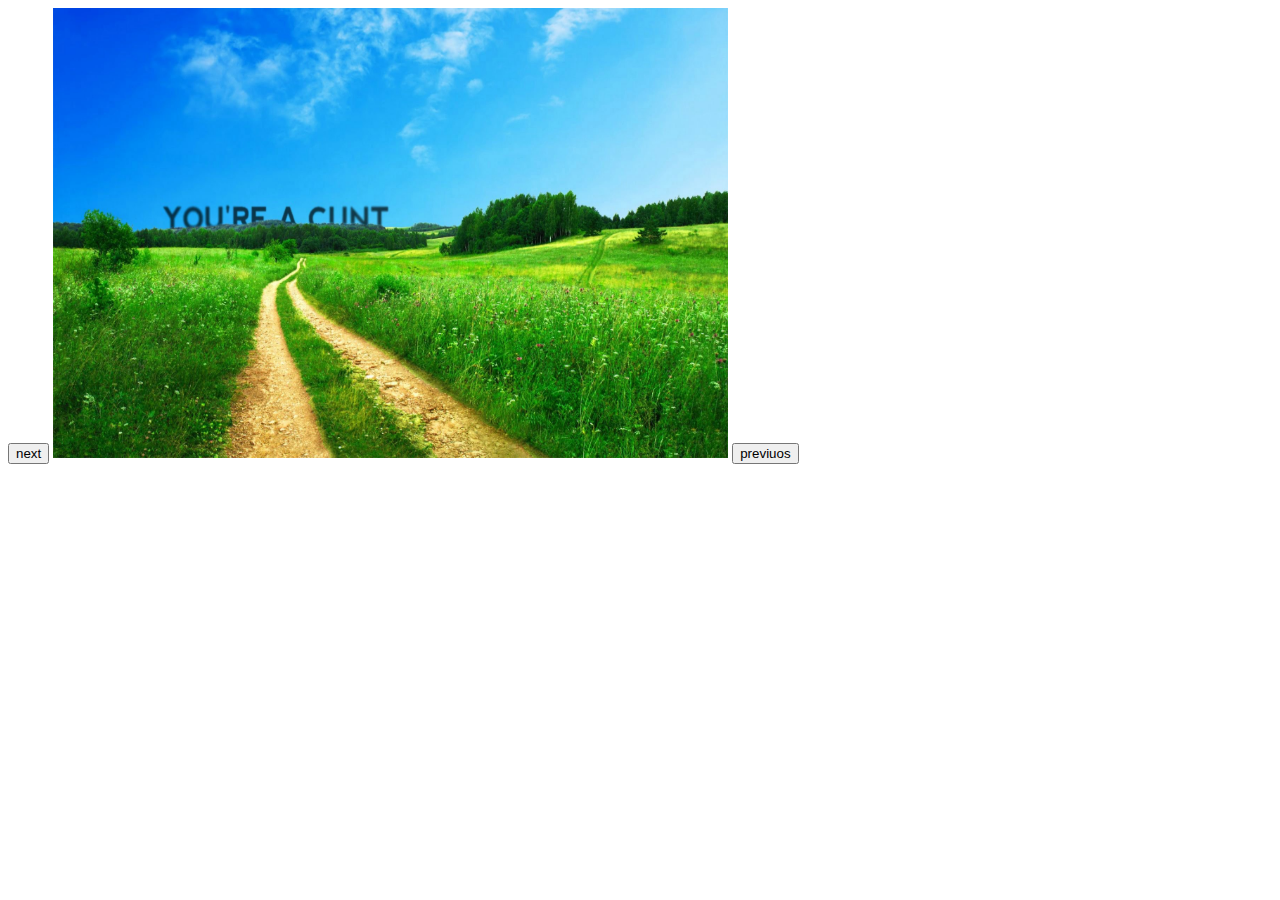
<file: Tirgulim/index.html>
<!DOCTYPE html>
<html lang="en">
<head>
    <meta charset="UTF-8">
    <meta name="viewport" content="width=device-width, initial-scale=1.0">
    <link rel="stylesheet" href="style.css">
    <title>Tirgul</title>
</head>
<body>
    <button id="next">next</button>
<img src="images/1.jpg" id="mainImage">
<button id="previuos">previuos</button>





    <script src="syntax.js"></script>
</body>
</html>
</file>
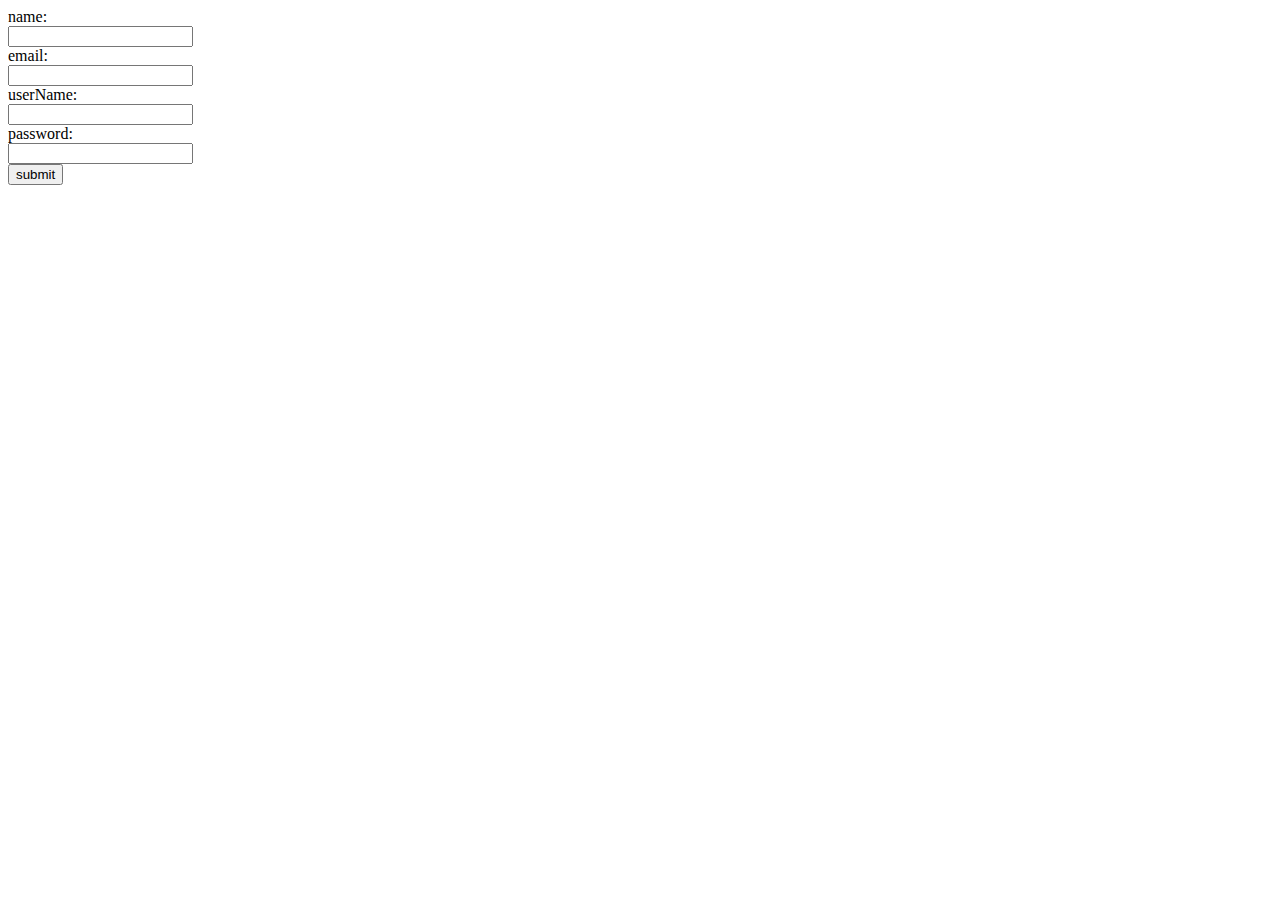
<file: classFunction2.html>
<!DOCTYPE html>
<html lang="en">

<head>
    <meta charset="UTF-8">
    <meta name="viewport" content="width=device-width, initial-scale=1.0">
    <title>Document</title>
</head>

<body>
    <div id="formElement"></div>
    <span id="alertHere"></span>
    <script>
        // Class required to create input using for-in loop
        class Person {
            name;
            email;
            userName;
            password;
            constructor(name = "", email = "", userName = "", password = "") {
                this.name = name
                this.email = email
                this.userName = userName
                this.password = password
            }
        } // hard coded object to compare our input to 
        authorizedUser = new Person('David','David@mail.com','DavidGold','david123')
           
        // creating input, newUser will be created onclick by the input provided
        for (const personKey in authorizedUser) {
            formElement.innerHTML += `${personKey}:<br><input type="text" name="${personKey}" id="${personKey}Id"><br>`
        } formElement.innerHTML += '<button onclick="checkUser(authorizedUser)">submit</button>'

       

        let newUser = new Person()

        function checkUser(allowedUser) {
            newUser.name = nameId.value
            newUser.email = emailId.value
            newUser.userName = userNameId.value
            newUser.password = passwordId.value
            // if statment to compare 2 objects
            if(JSON.stringify(newUser) === JSON.stringify(allowedUser) ){
                alertHere.innerHTML="You may enter the page"
            }else{
                alertHere.innerHTML="You may NOT enter the page"
            }
        }

        // option2 to compare the objects
        function checkUser2(allowedUser) {
            newUser.name = nameId.value
            newUser.email = emailId.value
            newUser.userName = userNameId.value
            newUser.password = passwordId.value
            // if statment to compare 2 objects
            if(Object.is(newUser,allowedUser)) {
                alertHere.innerHTML="You may enter the page"
            }else{
                alertHere.innerHTML="You may NOT enter the page"
            }
        }
    </script>
</body>

</html>
</file>
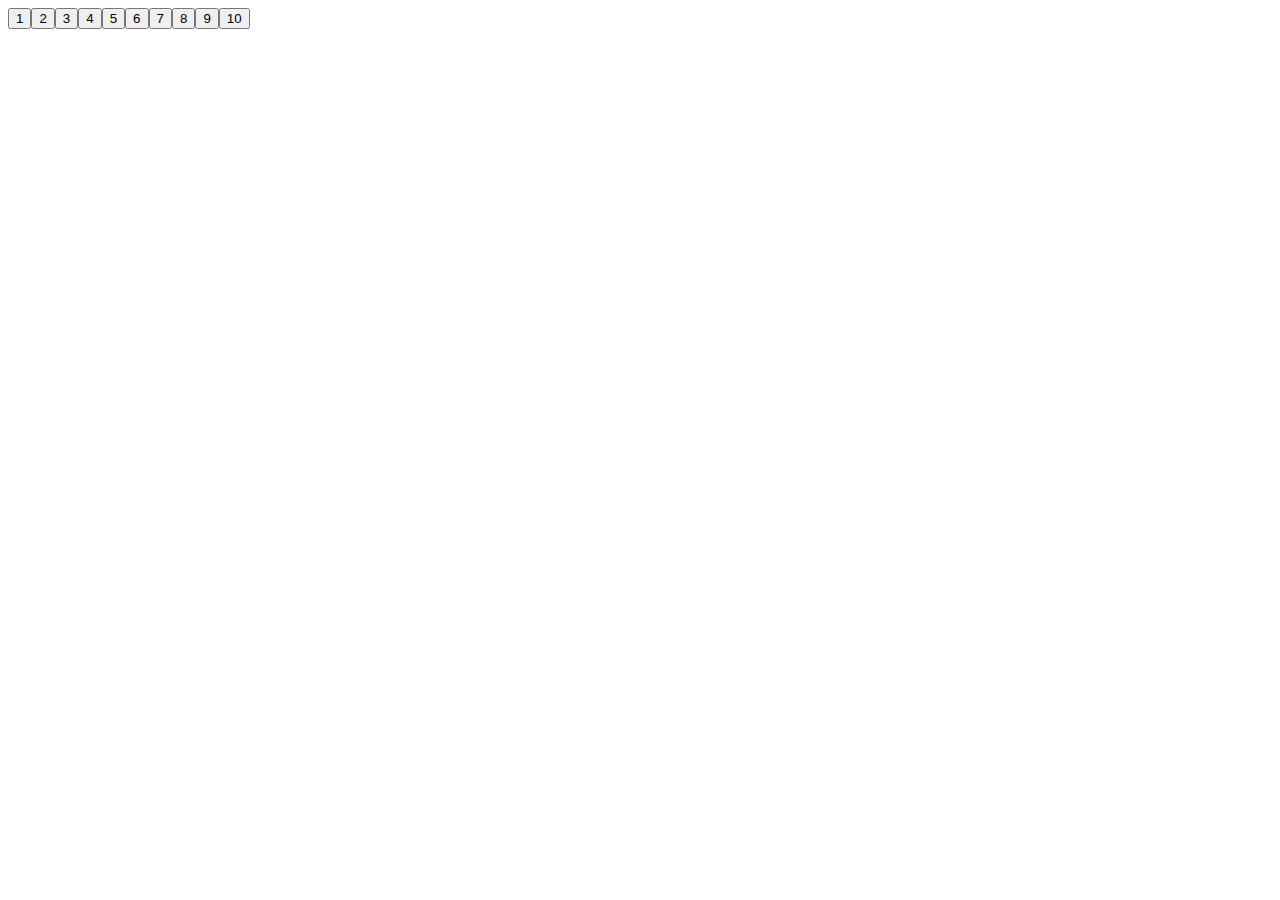
<file: classObject - make form.html>
<!DOCTYPE html>
<html lang="en">

<head>
    <meta charset="UTF-8">
    <meta name="viewport" content="width=device-width, initial-scale=1.0">
    <title>Document</title>
</head>

<body>
    <form id="formElement">
    </form>
    <div id="buttonsDiv">
    </div>

    <script>
        class NumButton {
            id;
            value;
            event;
            constructor(id, event, value) {
                this.id = id
                this.event = event  
                this.value = value
            }
            btnClick(){
        console.log(this.value);
    }
        }
// יצירת מערך של אובייקטים בעזרת לולאה
        let butArray = [];
        for (let i = 1; i < 11; i++) {           
        const buttonObj = new NumButton (`btn${i}`,()=>{},i)
        butArray.push(buttonObj)            
        }
        // יצירת כפתורים בעזרת המערך
        butArray.forEach(butArrayItem => {
            buttonsDiv.innerHTML+=`<button id="${butArrayItem.id}" value="${butArrayItem.value}">${butArrayItem.value}</button>`
       });
       butArray.forEach(butArrayItem => {
        document.getElementById(butArrayItem.id).addEventListener("click",()=>{butArrayItem.btnClick()})
       })
       

   

        class Person {
            firstName;
            lastName;
            email;
            phone;
            age;
            constructor(firstName = "", lastName = "", email = "", phone = "", age = "", adress = "") {
                this.firstName = firstName
                this.lastName = lastName
                this.email = email
                this.phone = phone
                this.age = age
                this.address = adress

            }


        }
        let person1 = new Person()
        // for (const personKey in person1) {
        //     formElement.innerHTML += `${personKey}:<br><input type="text" name="${personKey}" id="${personKey}Id"><br>`
        // } formElement.innerHTML += '<button onclick="keepInput()">submit</button>' Create Input option I 




        // function keepInput() {
        //     person1.firstName = firstNameId.value
        //     person1.lastName = lastNameId.value
        //     person1.email = emailId.value
        //     person1.adress = addressId.value
        //     console.log(person1);
        // }

        // class Fields {
        //     title;
        //     type;
        //     id;
        //     name;

        //     constructor(title = "", type = "", id = "", name = "") {
        //         this.title = title
        //         this.type = type
        //         this.id = id
        //         this.name = name
        //     }
        // }
        //  //    Create Input option II

        // let fieldsFirstName = new Fields("First name", "text", "firstNameId", "firstName")
        // let fieldsLasttName = new Fields("Last name", "text", "lastNameId", "lastName")
        // let fieldsEmail = new Fields("Email", "email", "emailId", "lastName")
        // let fieldsAge = new Fields("Age", "number", "ageId", "age")

        //  let fields = [fieldsFirstName,fieldsLasttName,fieldsEmail,fieldsAge];
        //  fields.forEach(fieldItem=>{
        //      formElement.innerHTML+=`<label id="${fieldItem.name}LabelId" for="${fieldItem.name}">${fieldItem.title}</label><br><input type="${fieldItem.type}" name="${fieldItem.name}"><br>`
        //  })

        // fields.forEach((feildItem) => {
        //     formElement.innerHTML += `${feildItem}c:<br><input type="text" name="${feildItem}" id="${feildItem}Id"><br>`
        // });

    </script>
</body>

</html>
</file>
<file: Tirgulim/style.css>
img {
  width: 75vh;
  height: 450px;
}
</file>
